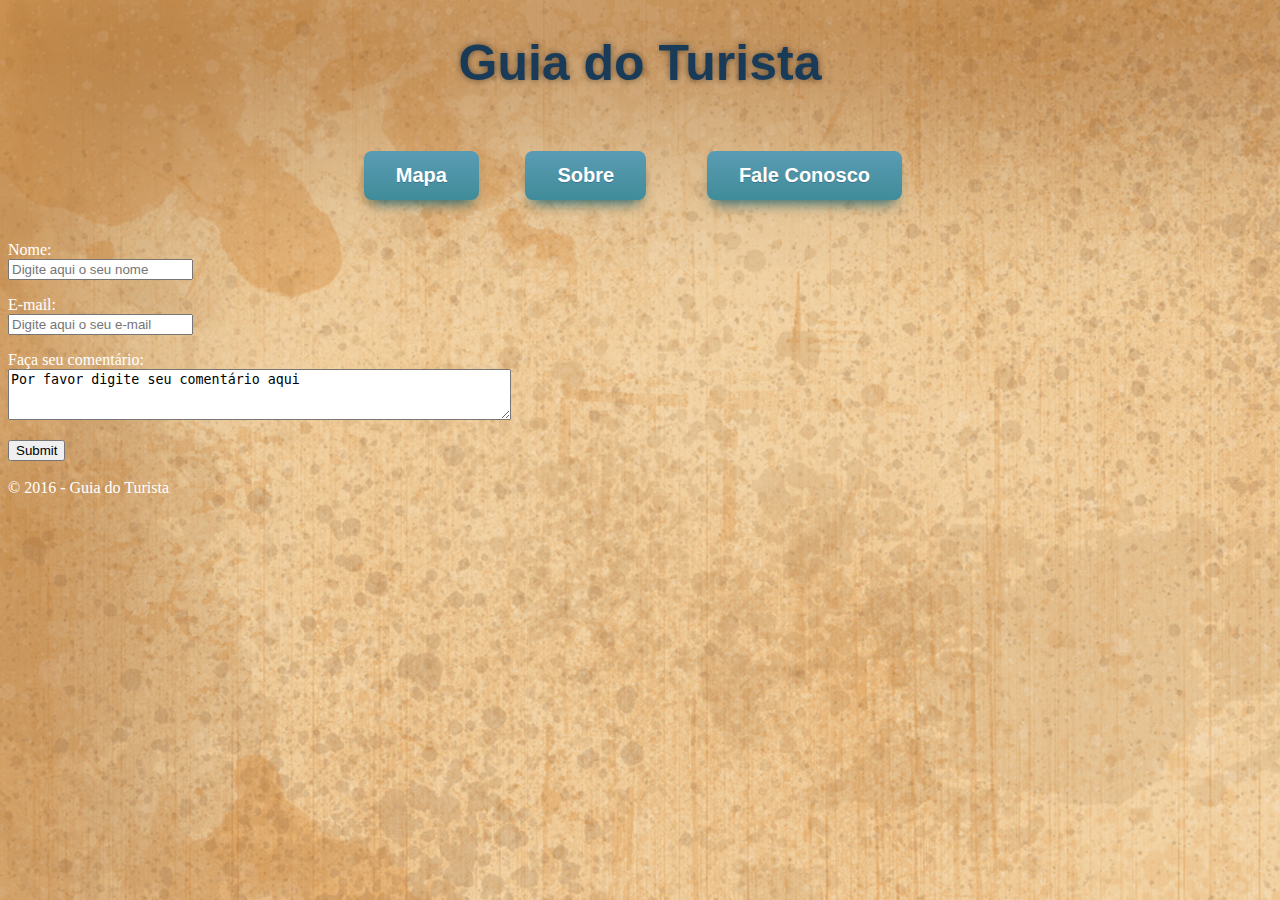
<file: WebContent/faleconosco.html>
<!DOCTYPE html>
<html>
<head>
	<link rel="stylesheet" href="estilo.css" />
	<meta charset="ISO-8859-1">
	<title>Guia do Turista</title>
</head>
<body>
	<h1 class="element" align=center>Guia do Turista</h1>
	<table width=600 height=100 align=center>
		<tbody>
			<tr>
				<th><a href="index.html" class="myButton">Mapa</a></th><th><a href="sobre.html" class="myButton">Sobre</a></th><th><a href="faleconosco.html" class="myButton">Fale Conosco</a></th>
			</tr>
		</tbody>
	</table>
	<form action="http://ihome.ust.hk/~rossiter/cgi-bin/show_everything.php" method="get">
		<p>Nome:<br><input type="text" name="nome" placeholder="Digite aqui o seu nome"></p>
		<p>E-mail:<br><input type="text" name="e" placeholder="Digite aqui o seu e-mail"></p>
		<p>Fa�a seu coment�rio:<br>
		<textarea rows="3" cols="60" name="feedback">Por favor digite seu coment�rio aqui</textarea></p>
		<input type="submit">
	</form>
	
	<br/>
	
	� 2016 - Guia do Turista
</body>
</html>
</file>
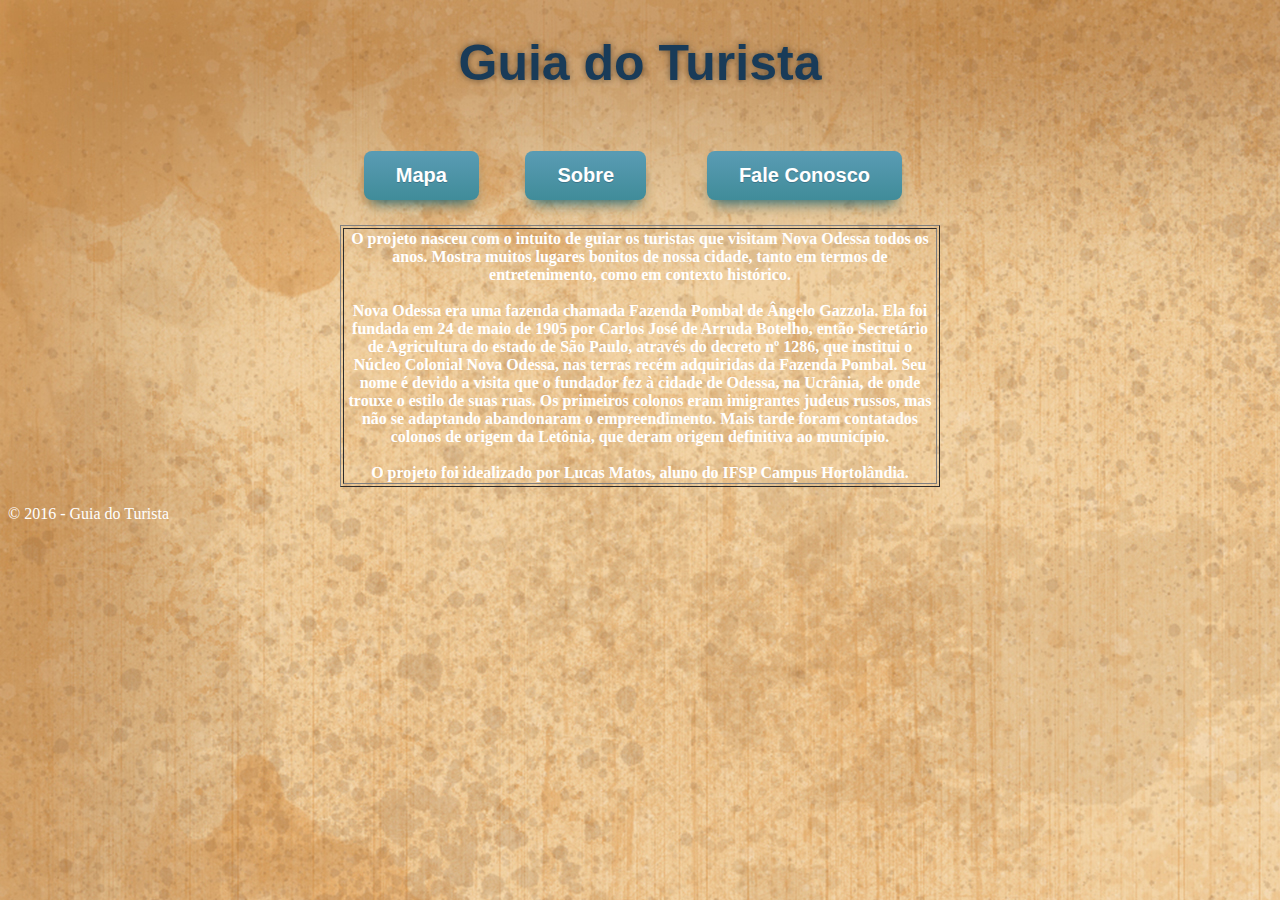
<file: WebContent/sobre.html>
<!DOCTYPE html>
<html>
<head>
	<link rel="stylesheet" href="estilo.css" />
	<meta charset="ISO-8859-1">
	<title>Guia do Turista</title>
</head>
<body>
	<h1 class="element" align=center>Guia do Turista</h1>
	<table width=600 height=100 align=center>
		<tbody>
			<tr>
				<th><a href="index.html" class="myButton">Mapa</a></th><th><a href="sobre.html" class="myButton">Sobre</a></th><th><a href="faleconosco.html" class="myButton">Fale Conosco</a></th>
			</tr>
		</tbody>
	</table>

	<table border="1" width=600 height=100 align=center>
		<tbody>
			<tr>
				<th>O projeto nasceu com o intuito de guiar os turistas que visitam Nova Odessa todos os anos. Mostra muitos lugares bonitos de nossa cidade, tanto em termos de entretenimento, como em contexto hist�rico.<br/><br/>Nova Odessa era uma fazenda chamada Fazenda Pombal de �ngelo Gazzola. Ela foi fundada em 24 de maio de 1905 por Carlos Jos� de Arruda Botelho, ent�o Secret�rio de Agricultura do estado de S�o Paulo, atrav�s do decreto n� 1286, que institui o N�cleo Colonial Nova Odessa, nas terras rec�m adquiridas da Fazenda Pombal. Seu nome � devido a visita que o fundador fez � cidade de Odessa, na Ucr�nia, de onde trouxe o estilo de suas ruas. Os primeiros colonos eram imigrantes judeus russos, mas n�o se adaptando abandonaram o empreendimento. Mais tarde foram contatados colonos de origem da Let�nia, que deram origem definitiva ao munic�pio.<br/><br/>O projeto foi idealizado por Lucas Matos, aluno do IFSP Campus Hortol�ndia.</th>
			</tr>
		</tbody>
	</table>
	
	<br/>
	
	� 2016 - Guia do Turista
</body>
</html>
</file>
<file: WebContent/estilo.css>
#mapid {height: 500px;}

body {
 background-image: url(background.jpg);
 color: white;
}


.element
{
	text-shadow: 0px 0px 7px rgba(0, 0, 0, 0.5);
	color: #193B58;
	font-size: 50px;
	font-family: Century Gothic, sans-serif;
}

.myButton {
	-moz-box-shadow: 0px 10px 14px -7px #276873;
	-webkit-box-shadow: 0px 10px 14px -7px #276873;
	box-shadow: 0px 10px 14px -7px #276873;
	background:-webkit-gradient(linear, left top, left bottom, color-stop(0.05, #599bb3), color-stop(1, #408c99));
	background:-moz-linear-gradient(top, #599bb3 5%, #408c99 100%);
	background:-webkit-linear-gradient(top, #599bb3 5%, #408c99 100%);
	background:-o-linear-gradient(top, #599bb3 5%, #408c99 100%);
	background:-ms-linear-gradient(top, #599bb3 5%, #408c99 100%);
	background:linear-gradient(to bottom, #599bb3 5%, #408c99 100%);
	filter:progid:DXImageTransform.Microsoft.gradient(startColorstr='#599bb3', endColorstr='#408c99',GradientType=0);
	background-color:#599bb3;
	-moz-border-radius:8px;
	-webkit-border-radius:8px;
	border-radius:8px;
	display:inline-block;
	cursor:pointer;
	color:#ffffff;
	font-family:Arial;
	font-size:20px;
	font-weight:bold;
	padding:13px 32px;
	text-decoration:none;
	text-shadow:0px 1px 0px #3d768a;
}
.myButton:hover {
	background:-webkit-gradient(linear, left top, left bottom, color-stop(0.05, #408c99), color-stop(1, #599bb3));
	background:-moz-linear-gradient(top, #408c99 5%, #599bb3 100%);
	background:-webkit-linear-gradient(top, #408c99 5%, #599bb3 100%);
	background:-o-linear-gradient(top, #408c99 5%, #599bb3 100%);
	background:-ms-linear-gradient(top, #408c99 5%, #599bb3 100%);
	background:linear-gradient(to bottom, #408c99 5%, #599bb3 100%);
	filter:progid:DXImageTransform.Microsoft.gradient(startColorstr='#408c99', endColorstr='#599bb3',GradientType=0);
	background-color:#408c99;
}
.myButton:active {
	position:relative;
	top:1px;
}
</file>
